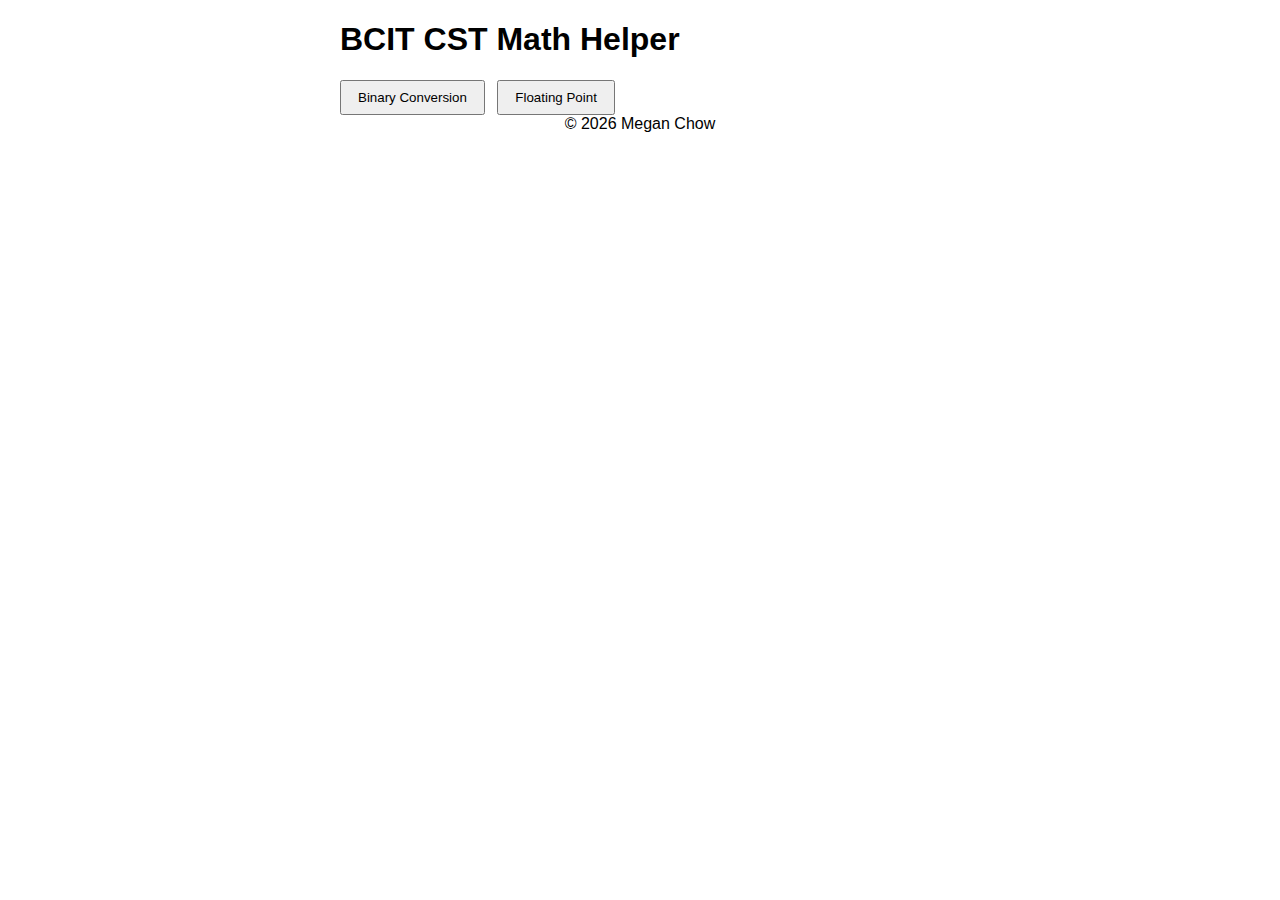
<file: index.html>
<!DOCTYPE html>
<html>
        
    <head>
        <meta charset="utf-8">
        <title>BCIT CST Math Helper</title>
        <link rel="stylesheet" href="style.css">
    </head>

    <body>
        <header>
            <h1>BCIT CST Math Helper</h1>
            <nav class="tab-row">
                <button class="tab active" onclick="displayContent('binary', this)">Binary Conversion</button>
                <button class="tab" onclick="displayContent('float', this)">Floating Point</button>
            </nav>
        </header>
        <div id="content"></div>
        <footer>© 2026 Megan Chow</footer>
        <script src="script.js"></script>
    </body>

</html>
</file>
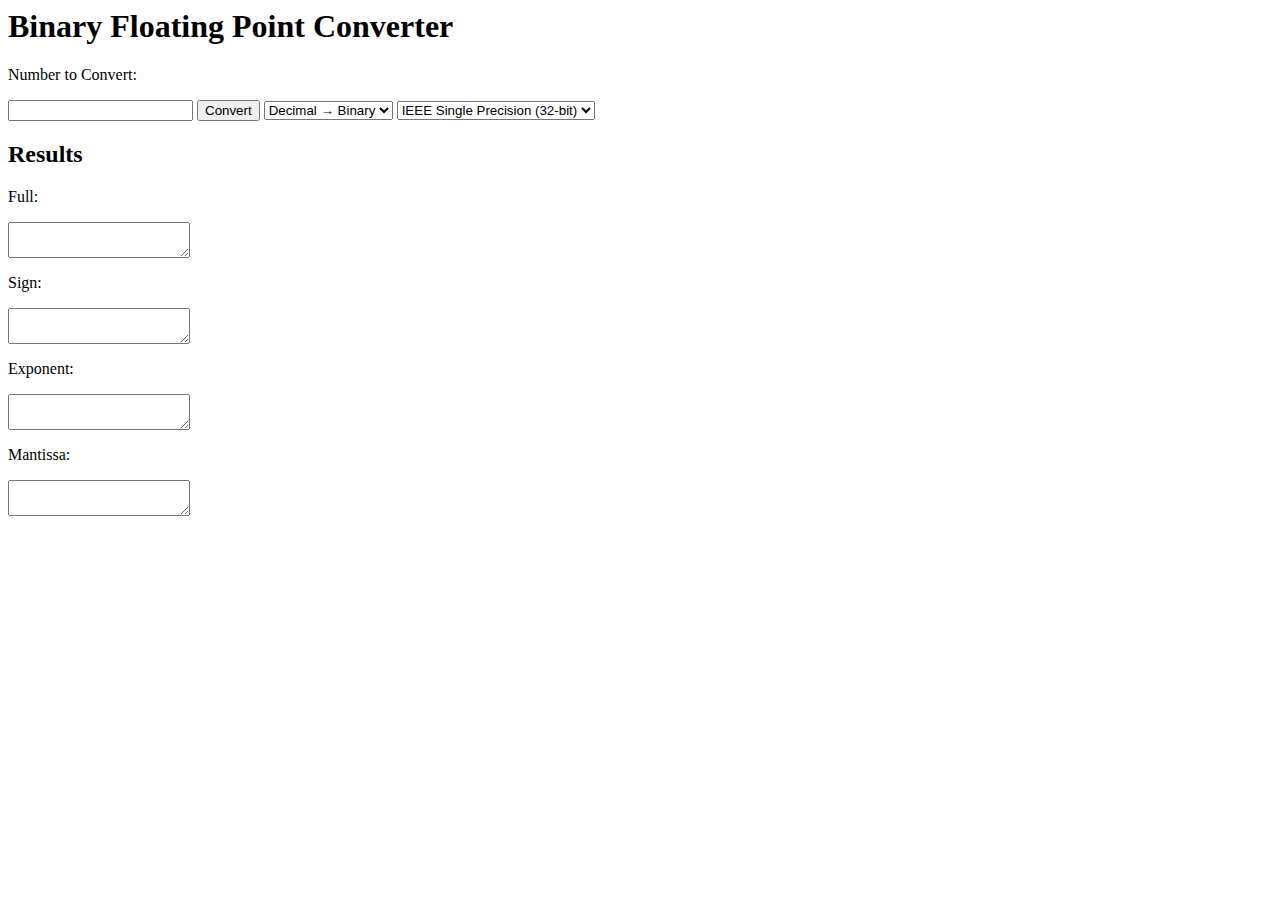
<file: float.html>
<body>
    <h1>Binary Floating Point Converter</h1>
    <p class="label">Number to Convert:</p>
    <input type="text" id="float-num" pattern="[0-9].">
    <button onclick="convert_float()">Convert</button>
    <select id="mode">
        <option value="to-bin">Decimal → Binary</option>
        <option value="to-dec">Binary → Decimal</option>
    </select>
    <select id="format">
        <option value="ieee32" selected>IEEE Single Precision (32-bit)</option>
        <option value="bcit">BCIT Floating Point</option>
    </select>
    <div class="results">
        <h2 id="result">Results</h2>
        <div class="output-row">
            <p class="label">Full: </p>
            <textarea class="binary-text" id="full" readonly></textarea>
        </div>
        <div class="output-row">
            <p class="label">Sign: </p>
            <textarea class="binary-text" id="sign" readonly></textarea>
        </div>
        <div class="output-row">
            <p class="label">Exponent: </p>
            <textarea class="binary-text" id="exponent" readonly></textarea>
        </div>
        <div class="output-row">
            <p class="label">Mantissa: </p>
            <textarea class="binary-text" id="mantissa" readonly></textarea>
        </div>
    </div>
</body>
</file>
<file: style.css>
body {
    background-color: white;
    font-family: sans-serif;
    max-width: 600px;
    margin: auto;
}

input {
    display: block;
    height: 64px;
    width: 100%;
    margin-bottom: 1rem;
    border-radius: 10px;
    font-size: 13pt;
}

button {
    margin-right: .5rem;
    padding: .5rem 1rem;
}

select {
    margin-right: .5rem;
    padding: .5rem 1rem;
}

.results {
    width: 100%;
}

.output-row {
    display: flex;
    align-items: center;
    margin-bottom: 10px;
}

.output-row p {
    width: 240px;
    margin-right: 10px;
}

textarea {
    resize: none;
    width: 100%;
    border-radius: 10px;
}

footer {
    text-align: center;
    
}
</file>
